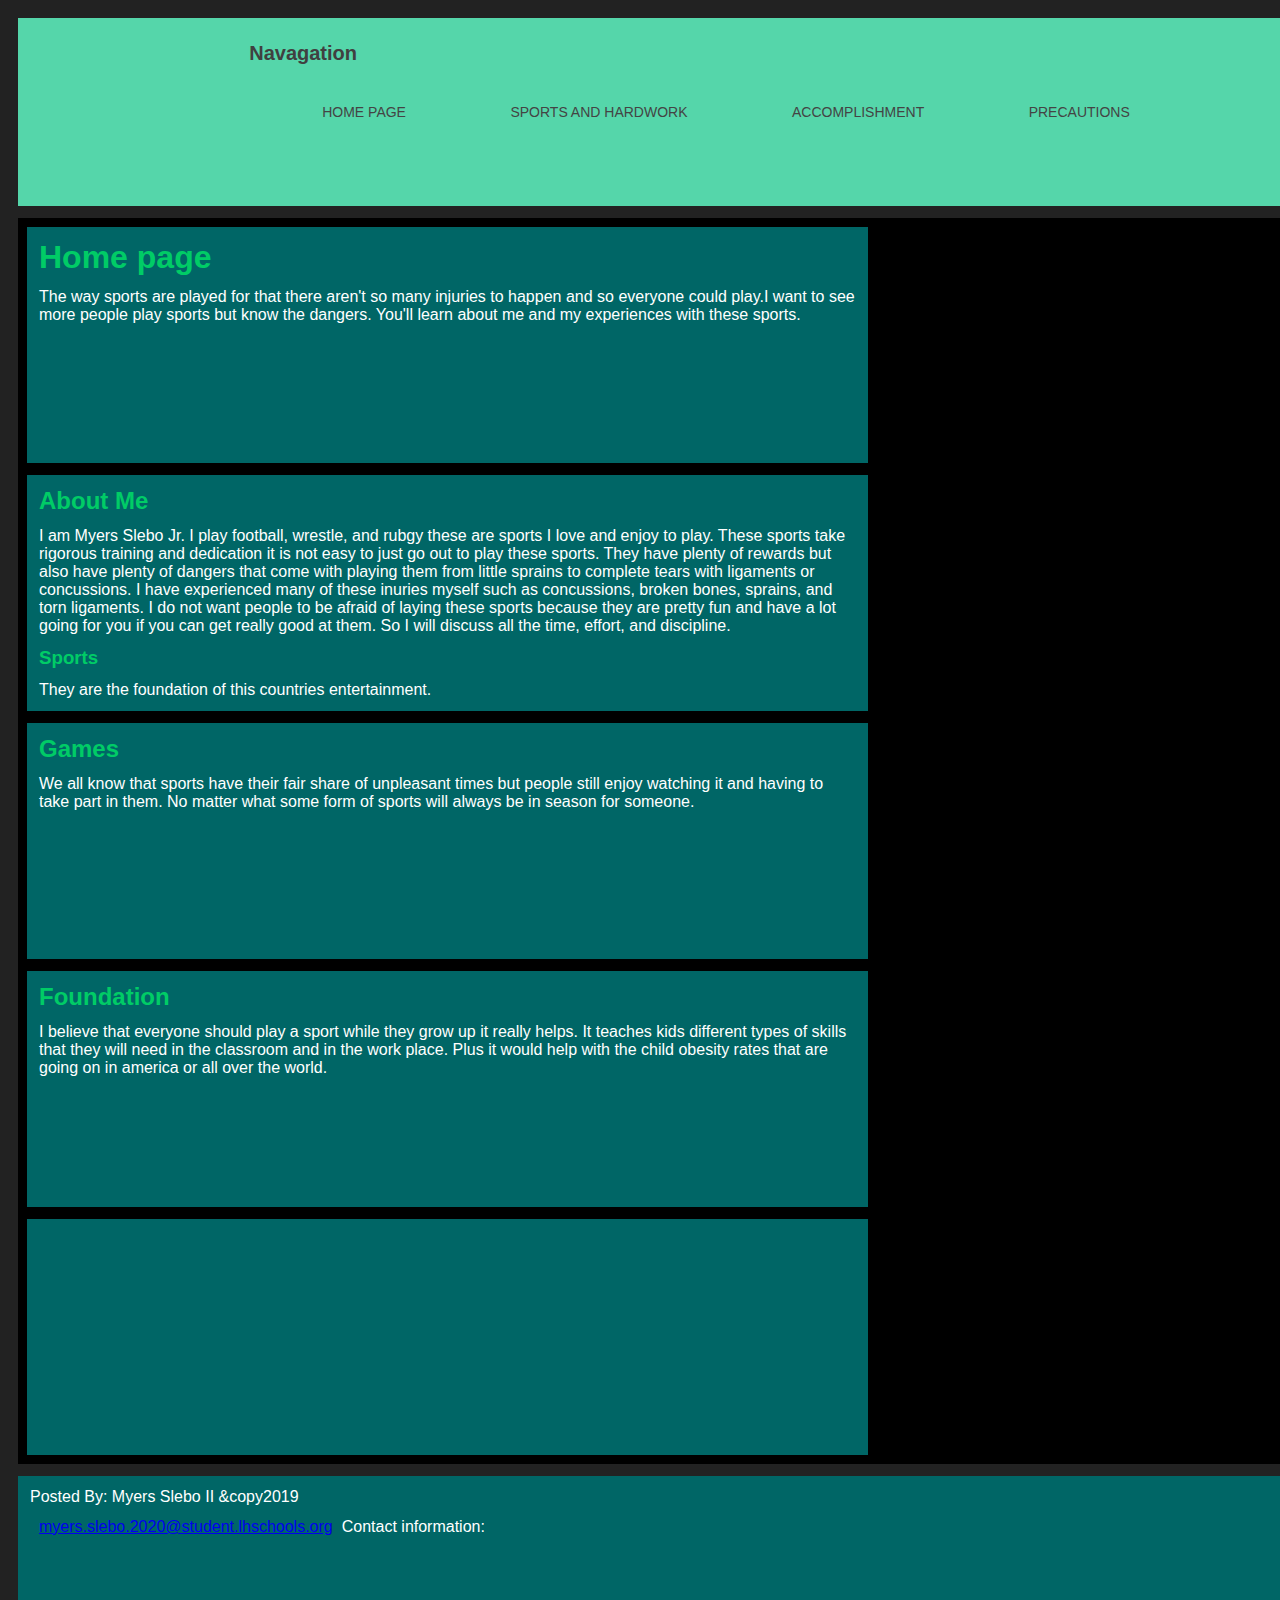
<file: index.html>
<!DOCTYPE html>
<html lang="en">
<head>
  <meta charset="utf-8" >
 <meta  name="description" content="joys and dangersof Sports">
 <meta  name="keywords" content="HTML,CSS,XML,JavaScript">
 <meta  name="author" content="Myers Slebo II">
 <meta  name="viewport" content="width=device-width, initial-scale=1.0">
  <link  rel="stylesheet" type="text/css" href="mystyle.css">
  <title>Joys and dangers of sports</title></head>
<body>
  <header>
    <div class="container">
      <nav>
        <h4>Navagation</h4>
      <ul>
      <li><a href="index.html">Home page</a></li>
      <li><a href="Website2.html">Sports and Hardwork</a></li>
      <li><a href="Website3.html">Accomplishment</a></li>
      <li><a href="Website4.html">Precautions</a></li>
      </ul>
    </nav>
    </div>
  </header>
<main class="grid">
  <section class="section1">
    <h1>Home page</h1>
    <p>The way sports are played for that there aren't so many injuries to happen
      and so everyone could play.I want to see more people play sports but know
      the dangers. You'll learn about me and my experiences with these sports. </p>
  </section>
    <section class="section2">
  <h2>About Me </h2>
  <p>I am Myers Slebo Jr. I play football, wrestle, and rubgy these are sports
  I love and enjoy to play. These sports take rigorous training and dedication
  it is not easy to just go out to play these sports. They have plenty of rewards
  but also have plenty of dangers that come with playing them from little sprains
  to complete tears with ligaments or concussions. I have experienced many of
  these inuries myself such as concussions, broken bones, sprains, and torn
  ligaments. I do not want people to be afraid of laying these sports because
  they are pretty fun and have a lot going for you if you can get really good
  at them. So I will discuss all the time, effort, and discipline.
  </p>
  <h3>Sports</h3>
  <p>They are the foundation of this countries entertainment.</p>
</section>
  <section class="section3">
    <h2>Games</h2>
    <p>We all know that sports have their fair share of unpleasant times but people
    still enjoy watching it and having to take part in them. No matter what some
    form of sports will always be in season for someone. </p>
  </section>
  <section class="section4">
    <h2>Foundation</h2>
    <p>I believe that everyone should play a sport while they grow up it really helps.
    It teaches kids different types of skills that they will need in the classroom and
  in the work place. Plus it would help with the child obesity rates that are going
on in america or all over the world. </p>
  </section>
  <section class="section5">
    <iframe  src="https://www.youtube.com/embed/UL2BY0NR0Eo" frameborder="0" allow="accelerometer; autoplay; encrypted-media; gyroscope; picture-in-picture" allowfullscreen></iframe>
  </section>
</main>

  <footer class="footer">
    <p>Posted By: Myers Slebo II &amp;copy2019</p>

    <p><a href="mailto:myers.slebo.2020@student.lschools.or">
      myers.slebo.2020@student.lhschools.org</a>Contact information: </p>
  </footer>
</body>
</html>
</file>
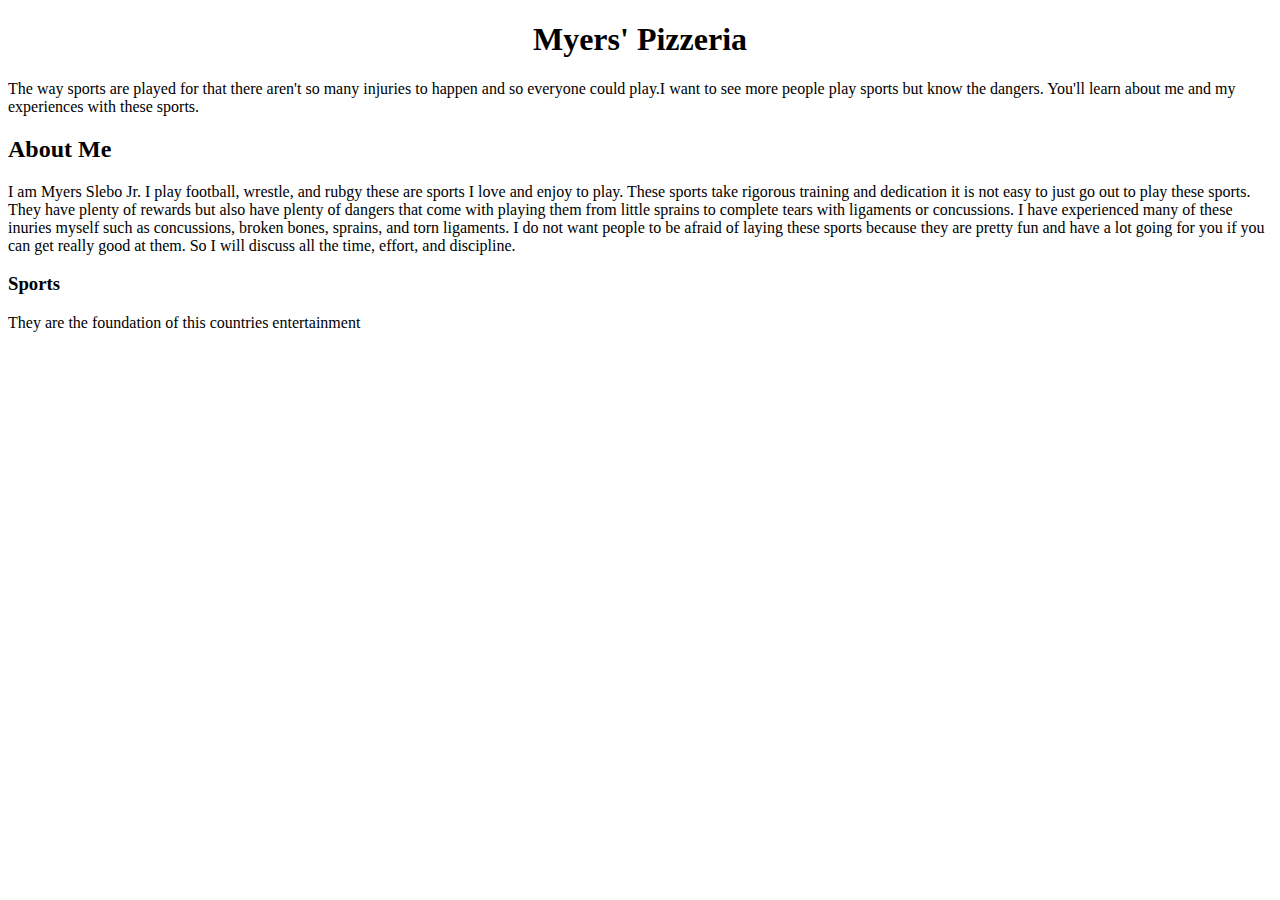
<file: Webpagecomputerapps.html>
<!DOCTYPE html>
<html lang="en">
<bgcolor: dakrgrey;>
    <h1 align="center">Myers' Pizzeria</h1>
    <p>The way sports are played for that there aren't so many injuries to happen
      and so everyone could play.I want to see more people play sports but know
      the dangers. You'll learn about me and my experiences with these sports. </p>
 
  <h2>About Me </h2>
  <p>I am Myers Slebo Jr. I play football, wrestle, and rubgy these are sports
  I love and enjoy to play. These sports take rigorous training and dedication
  it is not easy to just go out to play these sports. They have plenty of rewards
  but also have plenty of dangers that come with playing them from little sprains
  to complete tears with ligaments or concussions. I have experienced many of
  these inuries myself such as concussions, broken bones, sprains, and torn
  ligaments. I do not want people to be afraid of laying these sports because
  they are pretty fun and have a lot going for you if you can get really good
  at them. So I will discuss all the time, effort, and discipline.
  </p>
  <h3>Sports</h3>
  <p>They are the foundation of this countries entertainment</p>


</body>
</html>
</file>
<file: mystyle.css>
body {
	margin: 0;
	background: #222;
	font-family: 'Work Sans', sans-serif;
	font-weight: 500;
    width: 100vw;
    height: 100vh;
    display: grid;
    grid-template-columns: 1fr;
    grid-template-rows: 200px 1fr 30vh;
		grid-template-areas:
		"header"
		"main"
		"footer";

}

.container {
	width: 80%;
	margin: 0 auto;
}

header {
  background: #55d6aa;
	grid-area: header;
}

header::after {
  content: '';
  display: table;
  clear: both;
}

nav {
  float: right;
}

nav ul {
  margin: 0;
  padding: 0;
  list-style: none;
}

nav li {
  display: inline-block;
  margin-left: 70px;
  padding-top: 23px;

  position: relative;
}

nav a {
  color: #444;
  text-decoration: none;
  text-transform: uppercase;
  font-size: 14px;
}

nav a:hover {
  color: #000;
}

/* nav a::before {
  content: '';
  display: block;
  height: 5px;
  background-color: #444;
  position: absolute;
  top: 0;
  width: 0%;
  transition: all ease-in-out 250ms;
} */

nav a:hover::before {
  width: 100%;
}

.responsive {
	width: 40%;
	height: auto;
}
section {
 background-color: black;
grid-area: section;
}

p {
color: white;
}

h2 {
  color: #00cc66;
}

h1{
  color: #00cc66;
}

h3 {
  color: #00cc66;
}
h4 {
  color: #404040;
	font-size: 20px;
}

.responsive {
	width: 30%;
	height: auto;
}
img {
	width: 20%;
	height: 30%;
}
main {
	background-color: black;
	grid-area: main;

}
* {
	margin: 6px;
	padding: 3px;
}
.grid {
	display: grid;
	width: 100%;
	grid-template-columns: 1fr 1fr 1fr;
  grid-template-rows: 1fr 1fr 1fr 1fr 1fr;
	grid-template-areas:
	" section1 section1 "
	" section2 section2 "
	" section3 section3 "
	" section4 section4 "
	" section5 section5 "


}
.section1 {
grid-area: section1;
background-color: #006666;
}
.section2  {
grid-area: section2;
background-color: #006666;
}
.section3  {
grid-area: section3;
background-color: #006666;
}
.section4  {
grid-area: section4;
background-color: #006666;
}
.section5  {
grid-area: section5;
background-color: #006666;
}
.footer {
	grid-area: footer;
	background-color: #006666;
}

.section5 iframe {
	width: 100%;
}
@media screen and (max-width: 600px){
	p {
		font-size: 1.75rem;
		line-height: 1.2;
	}


}
</file>
